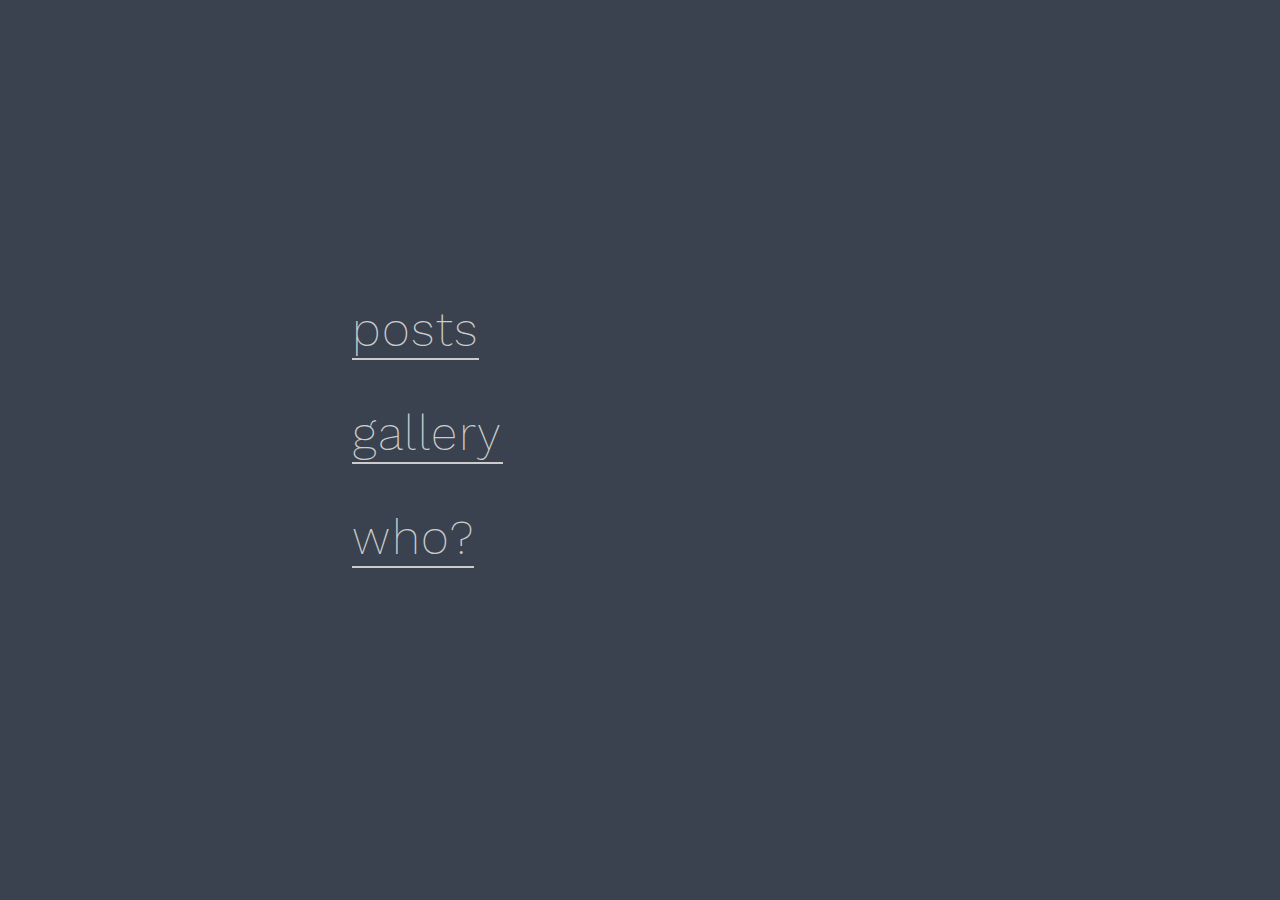
<file: index.html>
<!DOCTYPE html>
<html>
    <head>
	<meta name="generator" content="Hugo 0.55.6" />
        <meta charset="utf-8">
<meta http-equiv="X-UA-Compatible" content="chrome=1">
<meta name="HandheldFriendly" content="True">
<meta name="MobileOptimized" content="320">
<meta name="viewport" content="width=device-width, initial-scale=1.0">
<meta name="referrer" content="no-referrer">
<meta name="description" content="A dumping ground for Diff&#39;s half-formed ideas..">
<title>
The Whiteboard
</title>


  <link href="/index.xml" rel="alternate" type="application/rss+xml" />



<link rel="shortcut icon" href="/sam.ico">








<link rel="stylesheet" href="/css/main.min.d213b40d1393bb1d76c51e9250d85bc7b195c23dd4271ee230d09dec4c35aa90.css" integrity="sha256-0hO0DROTux12xR6SUNhbx7GVwj3UJx7iMNCd7Ew1qpA=" crossorigin="anonymous" media="screen">



 




<link rel="stylesheet" href="/css/fonts.css">

<meta name="twitter:card" content="summary_large_image"/>
<meta name="twitter:image" content="/tn.png"/>

<meta name="twitter:title" content="The Whiteboard"/>
<meta name="twitter:description" content="A dumping ground for Diff&#39;s half-formed ideas.."/>

<meta property="og:title" content="The Whiteboard" />
<meta property="og:description" content="A dumping ground for Diff&#39;s half-formed ideas.." />
<meta property="og:type" content="website" />
<meta property="og:url" content="/" />

<meta property="og:image" content="/tn.png" />

<meta property="og:updated_time" content="2019-07-19T22:17:38-05:00"/><meta property="og:site_name" content="Diff&#39;s Whiteboard" />


        <title>The Whiteboard</title>
    </head>
    <body>
        <div class="section" id="splash">

            
                
                    <div class="big-link">
                        <a href="/posts">
                            posts
                        </a>
                    </div>
                
                    <div class="big-link">
                        <a href="/gallery">
                            gallery
                        </a>
                    </div>
                
                    <div class="big-link">
                        <a href="/about">
                            who?
                        </a>
                    </div>
                

            
            
        </div>
    </body>
</html>
</file>
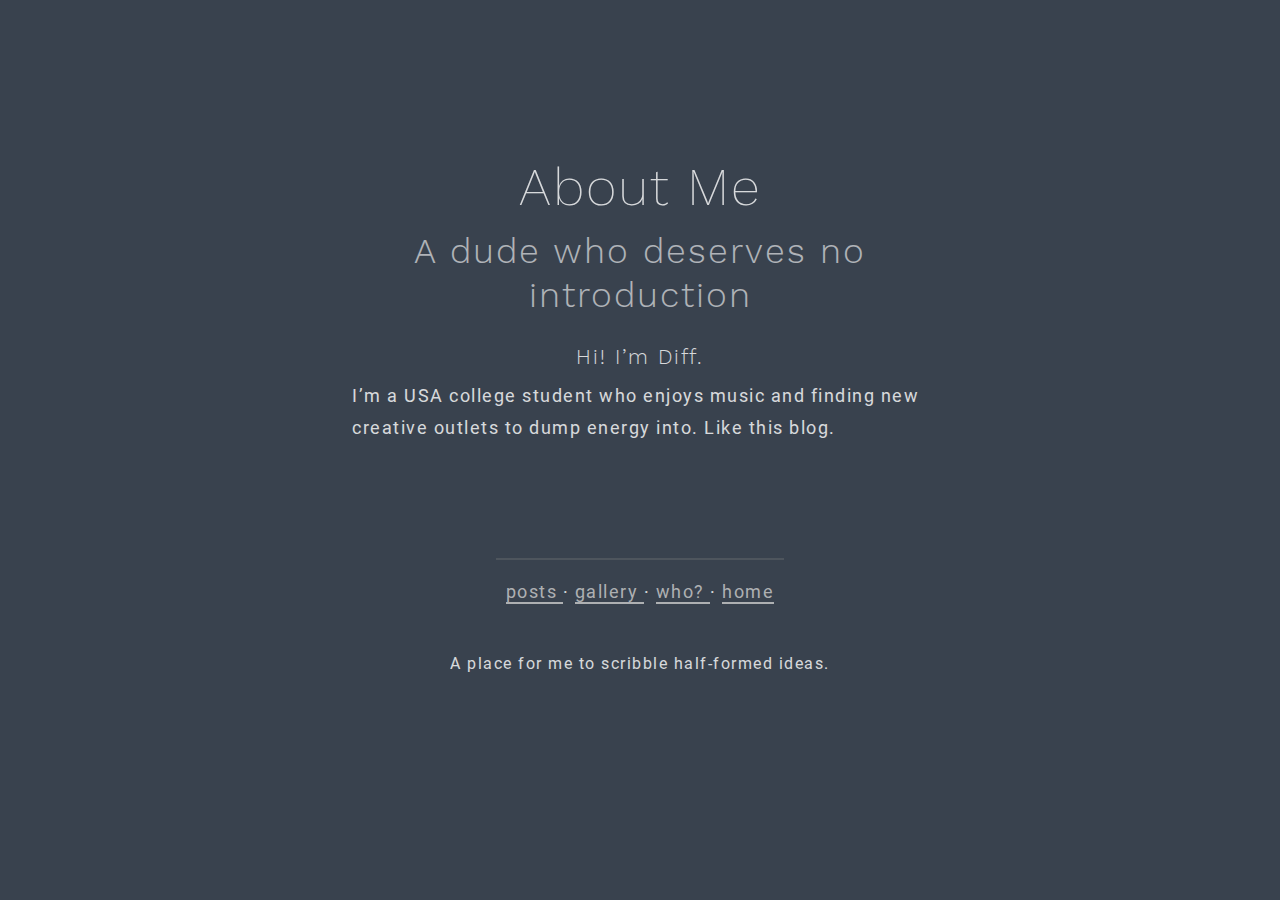
<file: about/index.html>
<!DOCTYPE html>
<html>

<head>
    
    <meta charset="utf-8">
<meta http-equiv="X-UA-Compatible" content="chrome=1">
<meta name="HandheldFriendly" content="True">
<meta name="MobileOptimized" content="320">
<meta name="viewport" content="width=device-width, initial-scale=1.0">
<meta name="referrer" content="no-referrer">
<meta name="description" content="A dumping ground for Diff&#39;s half-formed ideas..">
<title>
About Me - The Whiteboard
</title>




<link rel="shortcut icon" href="/sam.ico">








<link rel="stylesheet" href="/css/main.min.d213b40d1393bb1d76c51e9250d85bc7b195c23dd4271ee230d09dec4c35aa90.css" integrity="sha256-0hO0DROTux12xR6SUNhbx7GVwj3UJx7iMNCd7Ew1qpA=" crossorigin="anonymous" media="screen">



 




<link rel="stylesheet" href="/css/fonts.css">

<meta name="twitter:card" content="summary_large_image"/>
<meta name="twitter:image" content="/tn.png"/>

<meta name="twitter:title" content="About Me"/>
<meta name="twitter:description" content="About Me A dude who deserves no introduction Hi! I&rsquo;m Diff. I&rsquo;m a USA college student who enjoys music and finding new creative outlets to dump energy into. Like this blog."/>

<meta property="og:title" content="About Me" />
<meta property="og:description" content="About Me A dude who deserves no introduction Hi! I&rsquo;m Diff. I&rsquo;m a USA college student who enjoys music and finding new creative outlets to dump energy into. Like this blog." />
<meta property="og:type" content="article" />
<meta property="og:url" content="/about/" />

<meta property="og:image" content="/tn.png" />
<meta property="article:published_time" content="2019-07-19T22:17:38-05:00"/>
<meta property="article:modified_time" content="2019-07-19T22:17:38-05:00"/><meta property="og:site_name" content="Diff&#39;s Whiteboard" />


    

    
    
    
    <title>
        
        About Me
        
    </title>
</head>

<body>
    <div class="wrap">
        

        <div class="section" id="content">

<h1 id="about-me">About Me</h1>

<h2 id="a-dude-who-deserves-no-introduction">A dude who deserves no introduction</h2>

<h3 id="hi-i-m-diff">Hi! I&rsquo;m Diff.</h3>

<p>I&rsquo;m a USA college student who enjoys music and finding new creative outlets to dump energy into. Like this blog.</p>
</div>

        
        <div class="section bottom-menu">
<hr />
<p>


    

    
        
            <a href="/posts">
                posts
            </a>
        
    
    
        
            &#183; 
            <a href="/gallery">
                gallery
            </a>
        
            &#183; 
            <a href="/about">
                who?
            </a>
        
    
    &#183; 
    <a href="/">
        home
    </a>

</p></div>
        

        <div class="section footer">A place for me to scribble half-formed ideas.</div>
    </div>
</body>

</html>
</file>
<file: css/main.min.d213b40d1393bb1d76c51e9250d85bc7b195c23dd4271ee230d09dec4c35aa90.css>
*{margin:0;padding:0;-webkit-box-sizing:border-box;box-sizing:border-box}html{background-color:#39424e;font-family:roboto,sans serif;font-size:16px}body{font-size:1.1em;font-family:roboto,sans serif;color:#fff;line-height:2rem;letter-spacing:1.5px;text-shadow:none;display:flex;flex-direction:column;justify-content:space-between;align-items:center;opacity:1}h1,h2,h3{margin-bottom:.5em;text-align:center;font-family:worksans,sans-serif;font-weight:300;opacity:.8;line-height:1.25em}li{opacity:.8}li a{opacity:.9}ul{list-style-type:none}p{display:inline;opacity:.8}a{color:#ccc;text-decoration:none;border-bottom:2px solid #ccc;transition:.5s ease}a:hover{color:#fff;font-style:none}a:active{color:#ccc}button{padding:20px;border:0;border-radius:5px;background:#fff}button:hover{box-shadow:5px 5px #111}hr{margin:1rem 0;background-color:transparent;width:50%;border-style:solid;border-width:1px;opacity:.3}.wrap{margin:0 auto;margin-top:6rem;width:45%}@media screen and (max-width:736px){.wrap{padding:1rem;width:100%}}.tag-container{display:flex;flex-direction:row;justify-content:flex-start;align-items:center}.tag{background-color:transparent;position:relative;bottom:0}.section{display:flex;flex-direction:column;justify-content:center;align-items:flex-start}.bottom-menu{display:flex;flex-direction:column;justify-content:center;align-items:center;padding-top:3rem;text-align:center}.footer{width:100%;display:flex;justify-content:center;align-items:center;text-align:center;background-color:transparent;position:relative;bottom:0;padding:3rem 1rem;font-family:roboto,sans serif;font-size:1rem;line-height:1em;opacity:.8}.footer a{border-bottom:none;display:contents}#splash{margin:auto 0;height:100vh;width:45%;overflow:hidden}@media screen and (max-width:736px){#splash{width:90%}}.big-link{font-family:worksans,sans serif;font-size:3rem;font-weight:200;margin-bottom:2rem;line-height:1.5em}#title{margin-top:3rem;font-family:roboto,sans serif;font-size:2rem;line-height:3rem;margin-bottom:2rem}#content{margin:2rem 0;line-height:2em;letter-spacing:2px}#content div{width:100%;height:100%;margin-bottom:1em}#content h1,#content h2,#content h3{margin:.5em 0;width:100%}#content h1:first-child{line-height:1.25em;font-size:3em;font-weight:200}#content h1:first-child+h1,#content h1:first-child+h2,#content h1:first-child+h3{font-size:2em;margin-top:-.5em;line-height:1.25em;opacity:.6}#content h1:first-child+h1,#content h1:first-child+h2{margin-top:-.5em;font-size:2em;line-height:1.25em;opacity:.6}#content p{margin-bottom:1em;line-height:1.8;letter-spacing:1.5px;opacity:.8}#content .highlight{width:100%}#content pre{line-height:2rem;border-radius:3px;padding:1rem;overflow-x:auto;background-color:#000004;width:100%;margin-bottom:1em}#content pre>code{border:none}#content code{font-size:.9rem;font-family:source code pro,monospace;padding:.1rem;border-radius:3px;border:1px solid #ccc}#content img{width:100%;max-width:100%;display:block;margin:2rem auto;opacity:1}#content blockquote{width:100%;background-color:#ccc;color:#39424e;padding:2rem;margin:2rem 1rem;border-radius:3px}#content blockquote a{color:#111}#content blockquote ul{margin-top:1rem}#content blockquote li{list-style:disc}#content table{width:100%;border-collapse:collapse;margin:1rem 0;overflow-x:auto}#content table th{font-size:.9rem}#content table td,#content table th{padding:2px 5px;text-align:center;border:1px solid #ccc}#content li{line-height:2;padding-left:.4rem}#content li:last-child{margin-bottom:1rem}#content ul{list-style:disc outside;padding-left:2rem}#content ol{list-style:decimal outside;padding-left:2rem}#content .gist{width:100%}#content .gist td,#content .gist th{text-align:left;border:0}#content .gist .gist-meta{background-color:transparent;color:#fff}#content .gist .gist-meta a{color:#fff}.tag{padding:.25em 0;margin-right:.5em;opacity:.6}.grid{display:grid;grid-gap:20px;grid-template-columns:repeat(auto-fit,minmax(400px,1fr));grid-auto-rows:400px}@media screen and (max-width:736px){.grid{grid-template-columns:repeat(auto-fit,minmax(100%,1fr))}}.grid>div{background-color:transparent;overflow:hidden}.grid>div>img{height:100%;width:100%;object-fit:cover;opacity:1}.grid>div>a>img{height:100%;width:100%;object-fit:cover;opacity:1}.go-left{justify-content:flex-start;align-items:flex-start}.go-right{justify-content:flex-end;align-items:flex-end}.go-center{justify-content:center;align-items:center}
</file>
<file: css/fonts.css>
@font-face {
	font-family: 'WorkSans';
	src: local('Work Sans Light'),
	     local('WorkSans-Light'),
	     url('/fonts/WorkSans/WorkSans-Light.woff2') format('woff2'),
	     url('/fonts/WorkSans/WorkSans-Light.woff') format('woff'),
	     url('/fonts/WorkSans/WorkSans-Light.ttf') format('truetype');
	font-weight: 300;
	font-style: normal;
}

@font-face {
	font-family: 'WorkSans';
	src: local('Work Sans ExtraLight'),
	     local('WorkSans-ExtraLight'),
	     url('/fonts/WorkSans/WorkSans-ExtraLight.woff2') format('woff2'),
	     url('/fonts/WorkSans/WorkSans-ExtraLight.woff') format('woff'),
	     url('/fonts/WorkSans/WorkSans-ExtraLight.ttf') format('truetype');
	font-weight: 200;
	font-style: normal;
}

@font-face {
	font-family: 'Roboto';
	src: local('Roboto'),
	     local('Roboto-Regular'),
	     url('/fonts/Roboto/Roboto-Regular.woff2') format('woff2'),
	     url('/fonts/Roboto/Roboto-Regular.woff') format('woff'),
	     url('/fonts/Roboto/Roboto-Regular.ttf') format('truetype');
	font-weight: 400;
	font-style: normal;
}

@font-face {
	font-family: 'Roboto';
	src: local('Roboto Italic'),
	     local('Roboto-Italic'),
	     url('/fonts/Roboto/Roboto-Italic.woff2') format('woff2'),
	     url('/fonts/Roboto/Roboto-Itatic.woff') format('woff'),
	     url('/fonts/Roboto/Roboto-Italic.ttf') format('truetype');
	font-weight: 400;
	font-style: italic;
}

@font-face {
	font-family: 'Roboto';
	src: local('Roboto Bold'),
	     local('Roboto-Bold'),
	     url('/fonts/Roboto/Roboto-Bold.woff2') format('woff2'),
	     url('/fonts/Roboto/Roboto-Bold.woff') format('woff'),
	     url('/fonts/Roboto/Roboto-Bold.ttf') format('truetype');
	font-weight: 600;
	font-style: normal;
}

@font-face {
	font-family: 'Roboto';
	src: local('Roboto Bold Italic'),
	     local('Roboto-BoldItalic'),
	     url('/fonts/Roboto/Roboto-BoldItalic.woff2') format('woff2'),
	     url('/fonts/Roboto/Roboto-BoldItatic.woff') format('woff'),
	     url('/fonts/Roboto/Roboto-BoldItalic.ttf') format('truetype');
	font-weight: 600;
	font-style: italic;
}
</file>
